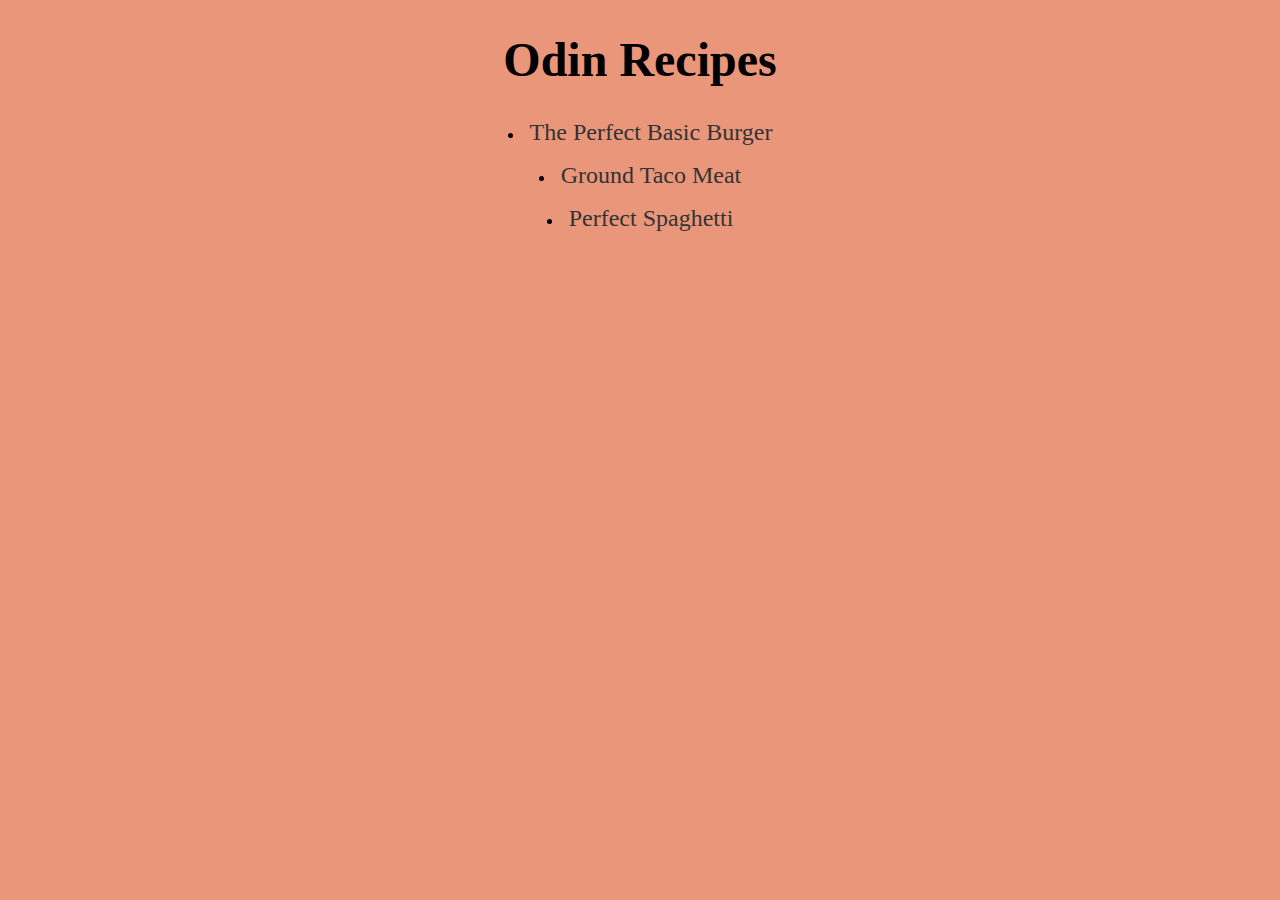
<file: index.html>
<!DOCTYPE html>
<html lang="en">
  <head>
    <meta charset="UTF-8" />
    <meta name="viewport" content="width=device-width, initial-scale=1.0" />
    <title>Odin Recipes</title>
    <link rel="stylesheet" href="css/styles.css">
  </head>
  <body>
    <h1>Odin Recipes</h1>
    <ul>
        <li><a href="recipes/burger.html">The Perfect Basic Burger</a></li>
        <li><a href="recipes/taco.html">Ground Taco Meat</a></li>
        <li><a href="recipes/spaghetti.html">Perfect Spaghetti</a></li>
    </ul>

  </body>
</html>
</file>
<file: css/styles.css>
* {
    box-sizing: border-box;
    margin: 0;
    padding: 0;
}

body {
    text-align: center;
    background-color: darksalmon;
    width: 50%;
    margin: 0 auto;
}

h1 {
    margin: 2rem;
    font-size: 3rem;
}

a {
    text-decoration: none;
    font-size: 1.5rem;
    color: #333;
}

li {
    margin: 1rem;
    list-style-position: inside;

}

h2 {
    margin: 1rem;
}

p {
    font-family: monospace, sans-serif;
}
</file>
